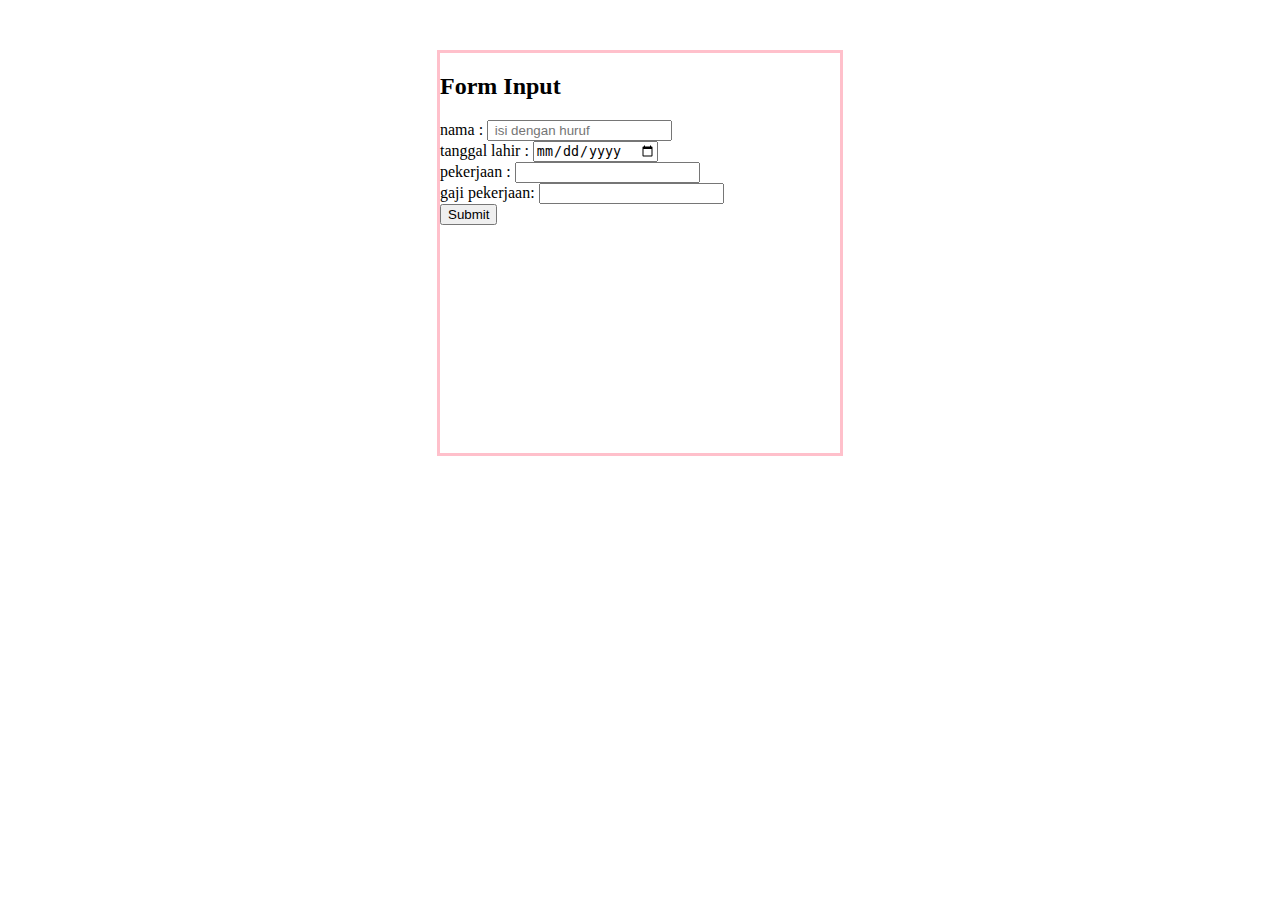
<file: index.html>
<!DOCTYPE html>
<html lang="en">
<head>
	<meta charset="utf-8">
	<title> praktekum 7 validasi </title>
	<link rel="stylesheet" type="text/css" href="style.css">
</head>
<body>
	<div class="konten"> 
	
		<h2>Form Input</h2>
		<form method="post" >

			<label>nama :  </label>
			<input type="text"  placeholder=" isi dengan huruf" name="nama">
				<br>
			<label> tanggal lahir :  </label>
			<input type="date"  placeholder=" none" name="tgl">
				<br>
			<label> pekerjaan :  </label>
			<input type="text" name="pkr">
				<br>
			<label> gaji pekerjaan:  </label>
			<input type="number" name="gaji">
				<br>
			<input class="kirim" type="submit" name="KIRIM">

			







		</form>
		

		
	</div>

</body>
</html>
</file>
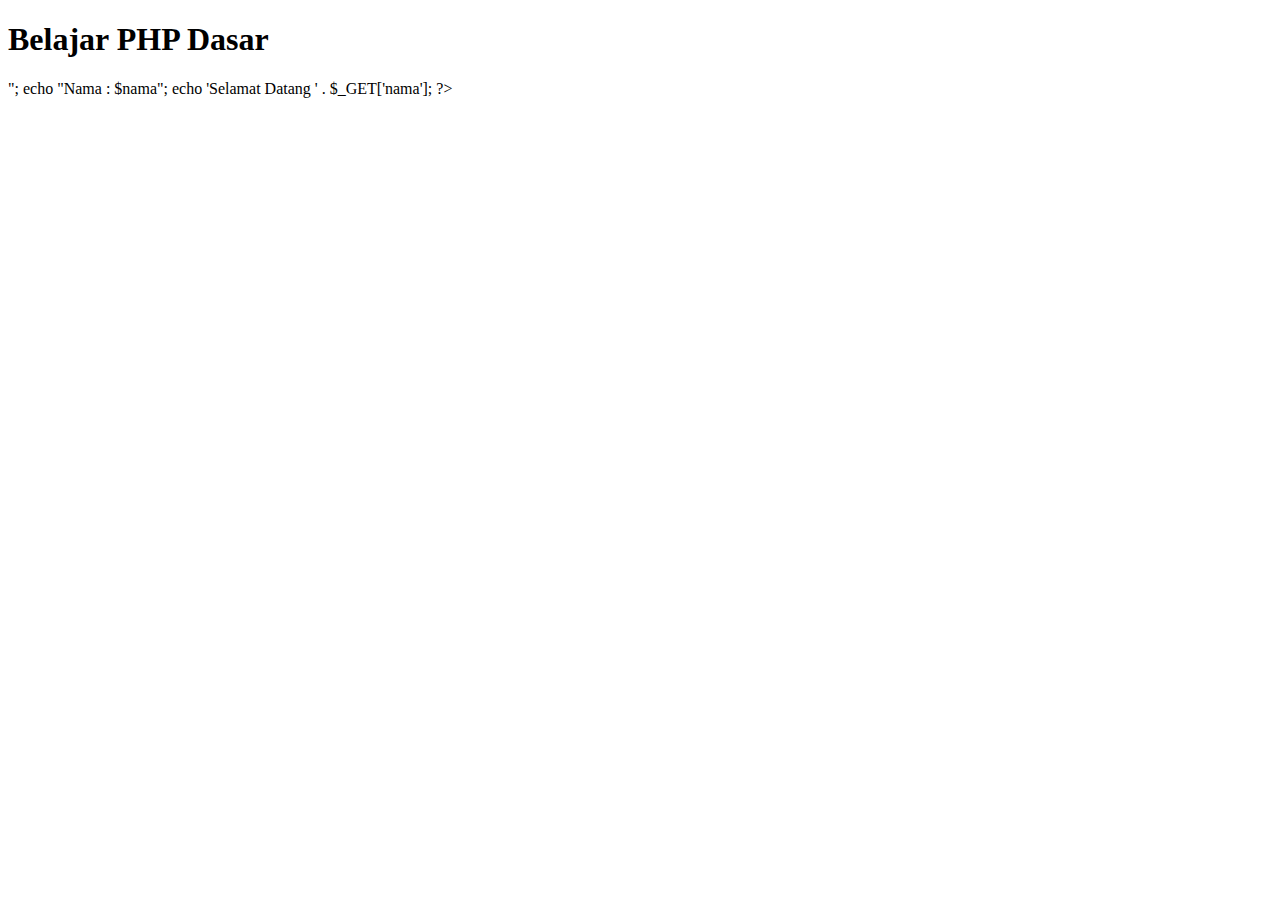
<file: php_dasar.html>
<!DOCTYPE html>
<html lang="en">
<head>
<meta charset="UTF-8">
<title>PHP Dasar</title>
</head>
<body>
<h1>Belajar PHP Dasar</h1>
<?php
echo "Hello World";


$nim = "0411500400";
$nama = 'Abdullah';
echo "NIM : " . $nim . "<br>";
echo "Nama : $nama";



echo 'Selamat Datang ' . $_GET['nama'];
?>
</body>
</html>
</file>
<file: style.css>
.konten {
	height: 400px;
	width: 400px;
	border: solid pink;
	margin: 50px auto;

}


 input .kirim{
	padding: 50px auto;
}



/* 
<style> 

    body {
      background-image: url(login.pn);
      background-size: 100%;
      background-repeat: no-repeat;
      background-image: url(bg2.png);
    }
    #card {
        background: #fbfbfb;
        border-radius: 8px;
        box-shadow: 1px 2px 8px rgba(0, 0, 0, 0.65);
        height: 410px;
        margin: 6rem auto 8.1rem auto;
        width: 500px;
        background-image: url(bg1.png);
    } 


    .demo{background: #2c2c54; }
.text-effect{
    color: #fff;
    font-family: 'Monoton', cursive;
    font-size: 100px;
    font-weight: 700;
    text-transform: uppercase;
    text-align: center;
    margin: 0 auto;
    display: block;
    position: relative;
}
.text-effect span{ animation: animate linear 2000ms infinite; }
.text-effect span:nth-child(1n){ animation-delay: 0s; }
.text-effect span:nth-child(2n){ animation-delay: 100ms; }
.text-effect span:nth-child(3n){ animation-delay: 200ms; }
.text-effect span:nth-child(4n){ animation-delay: 300ms; }
.text-effect span:nth-child(5n){ animation-delay: 400ms; }
.text-effect span:nth-child(6n){ animation-delay: 500ms; }
.text-effect span:nth-child(7n){ animation-delay: 600ms; }
.text-effect span:nth-child(8n){ animation-delay: 700ms; }
.text-effect span:nth-child(9n){ animation-delay: 800ms; }
.text-effect span:nth-child(10n){ animation-delay: 900ms; }
@keyframes animate{
    0%{ opacity: 0.3; }
    100%{
       opacity:1;
       text-shadow: 0 0 80px Red,0 0 30px orange,0 0 6px DarkRed;
    }
}
@media only screen and (max-width: 990px){
    .text-effect{ font-size: 65px; }
}
@media only screen and (max-width: 767px){
    .text-effect{ font-size: 50px; }
}
@media only screen and (max-width: 479px){
    .text-effect{ font-size: 36px; }
}
@media only screen and (max-width: 359px){
    .text-effect{ font-size: 27px; }
}


</style>*/
</file>
